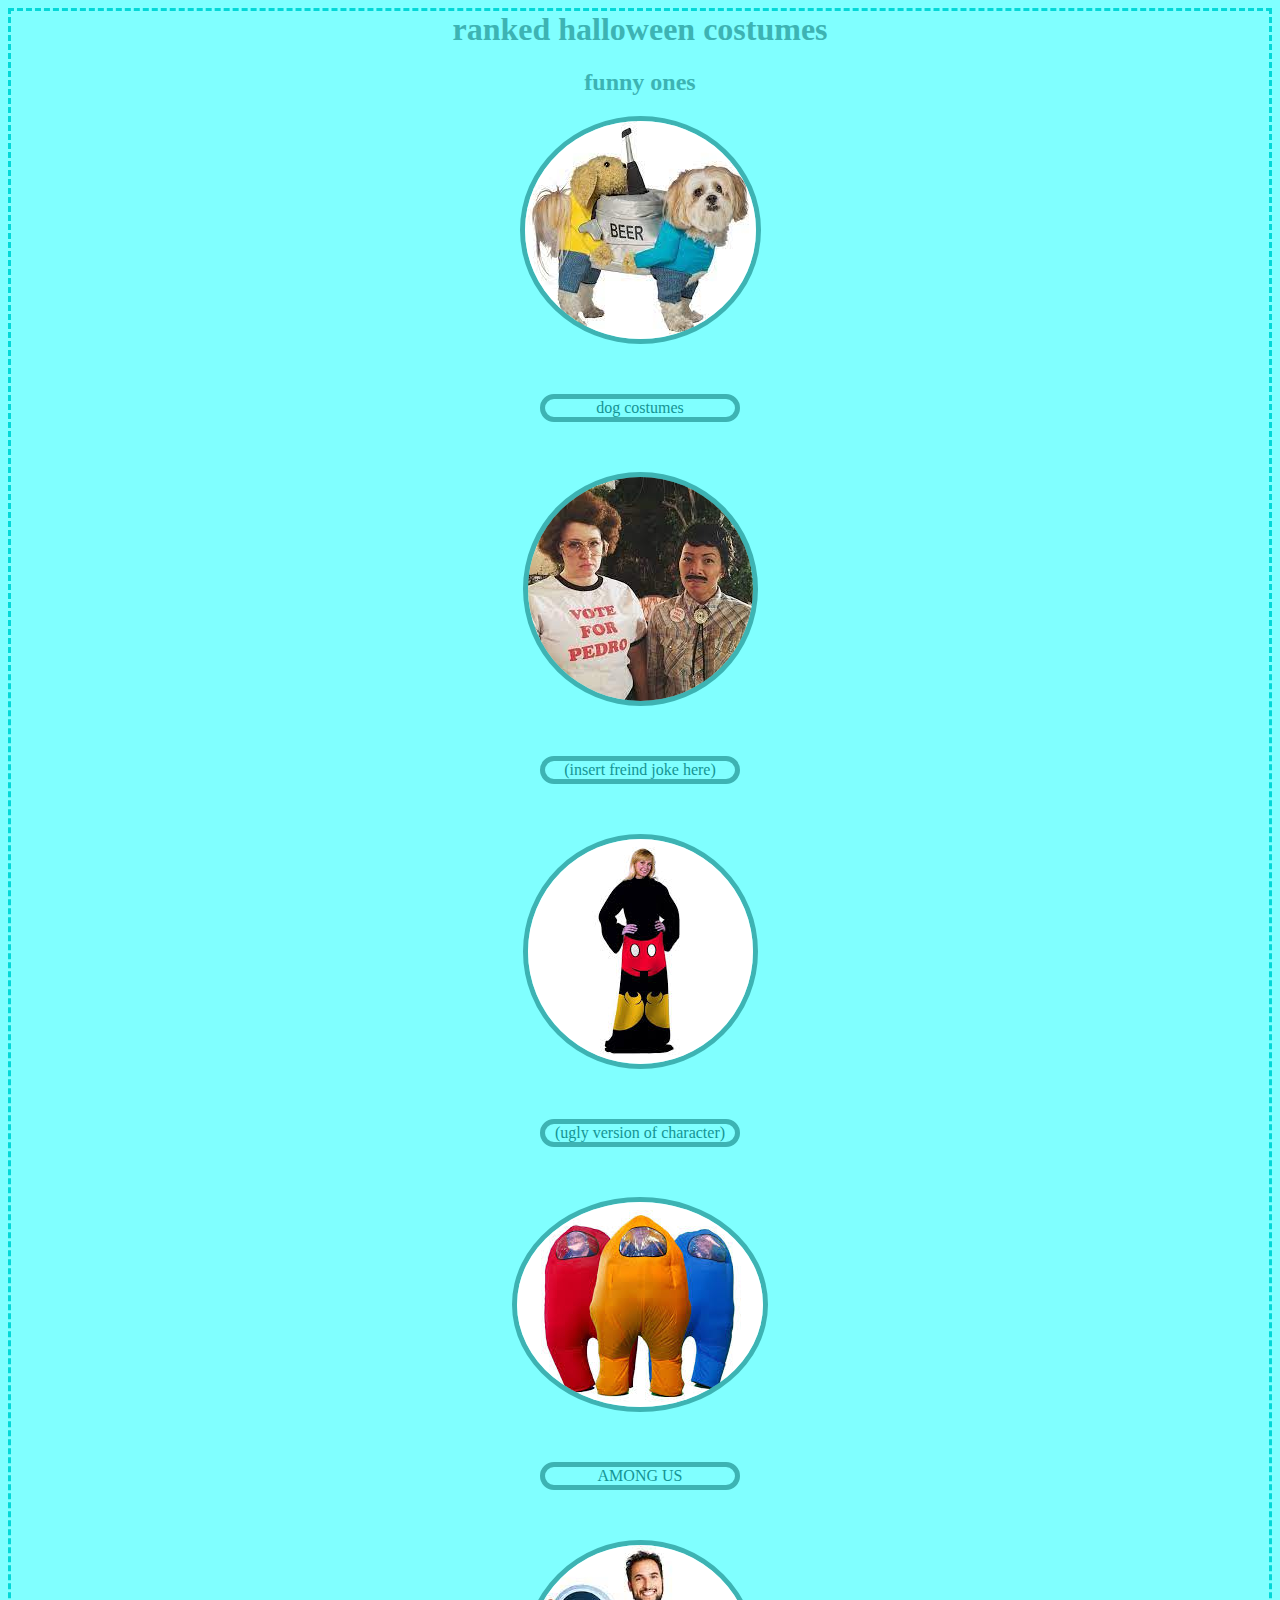
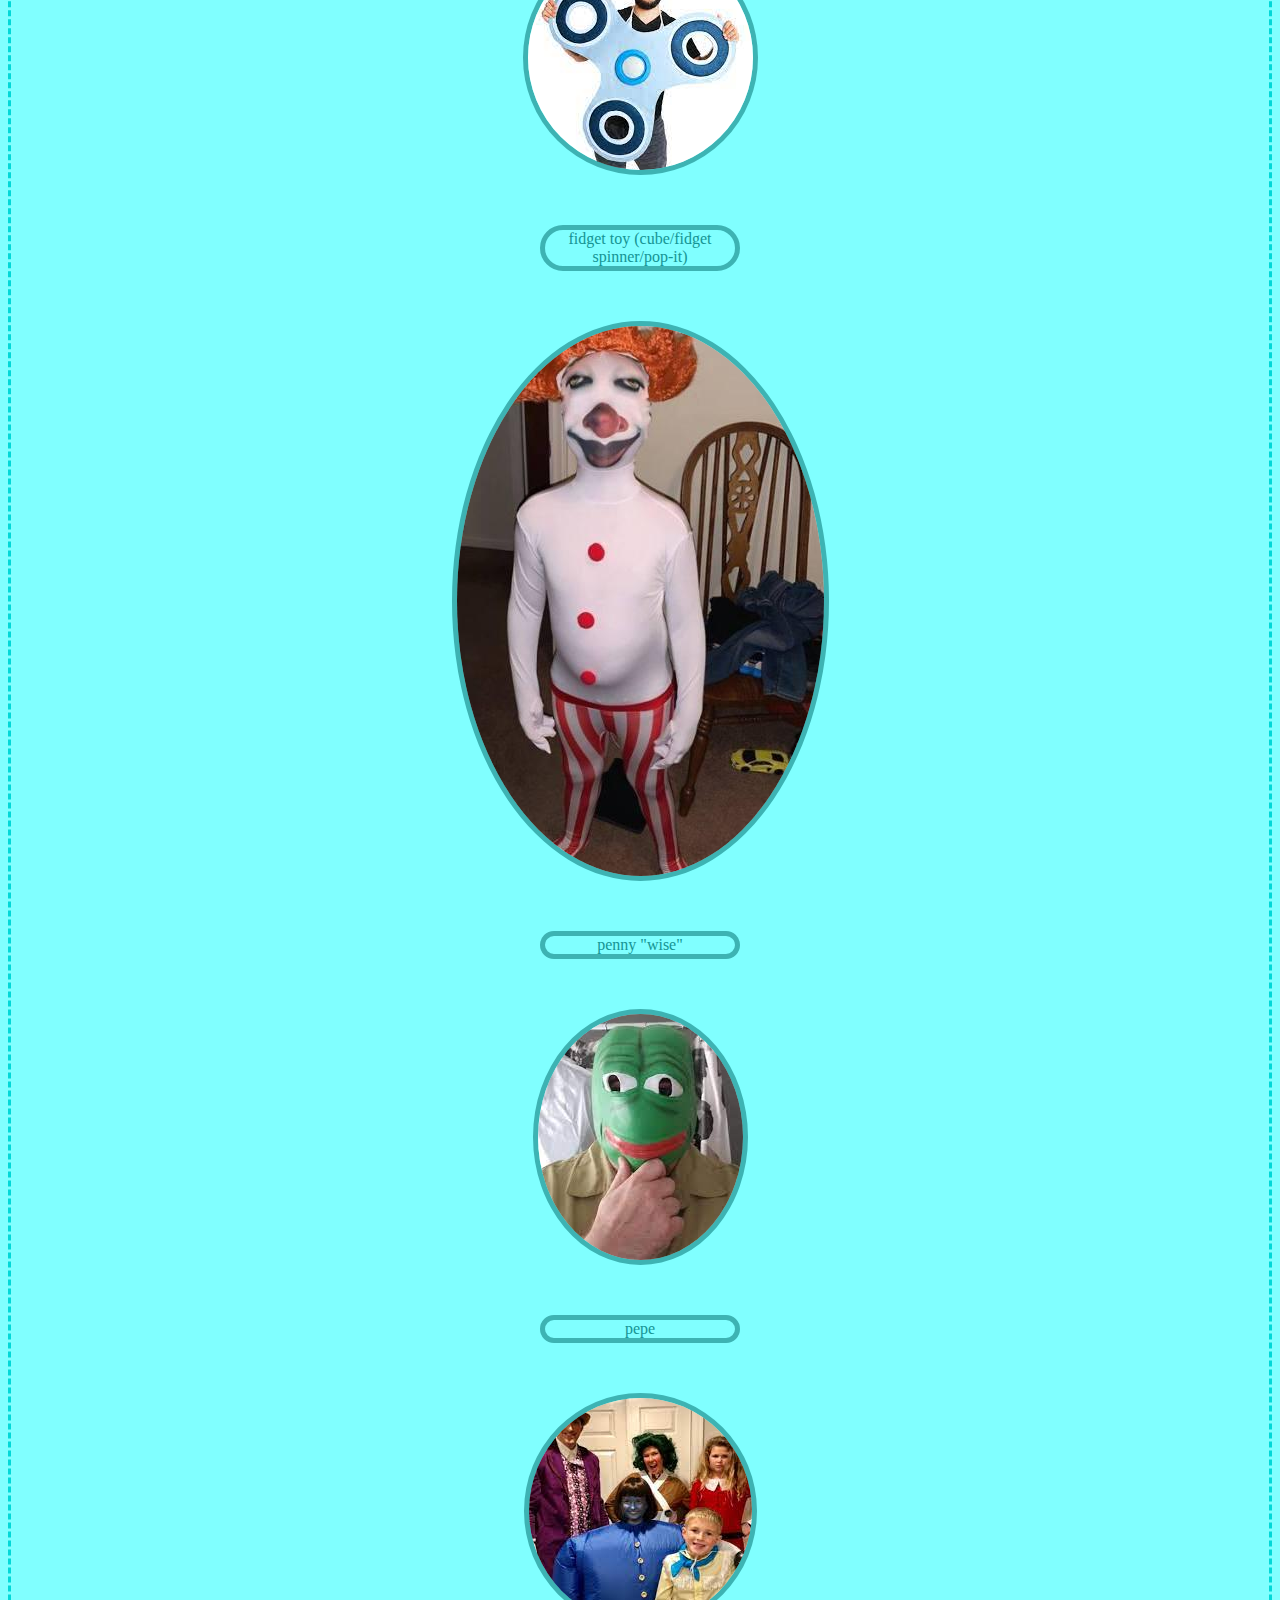
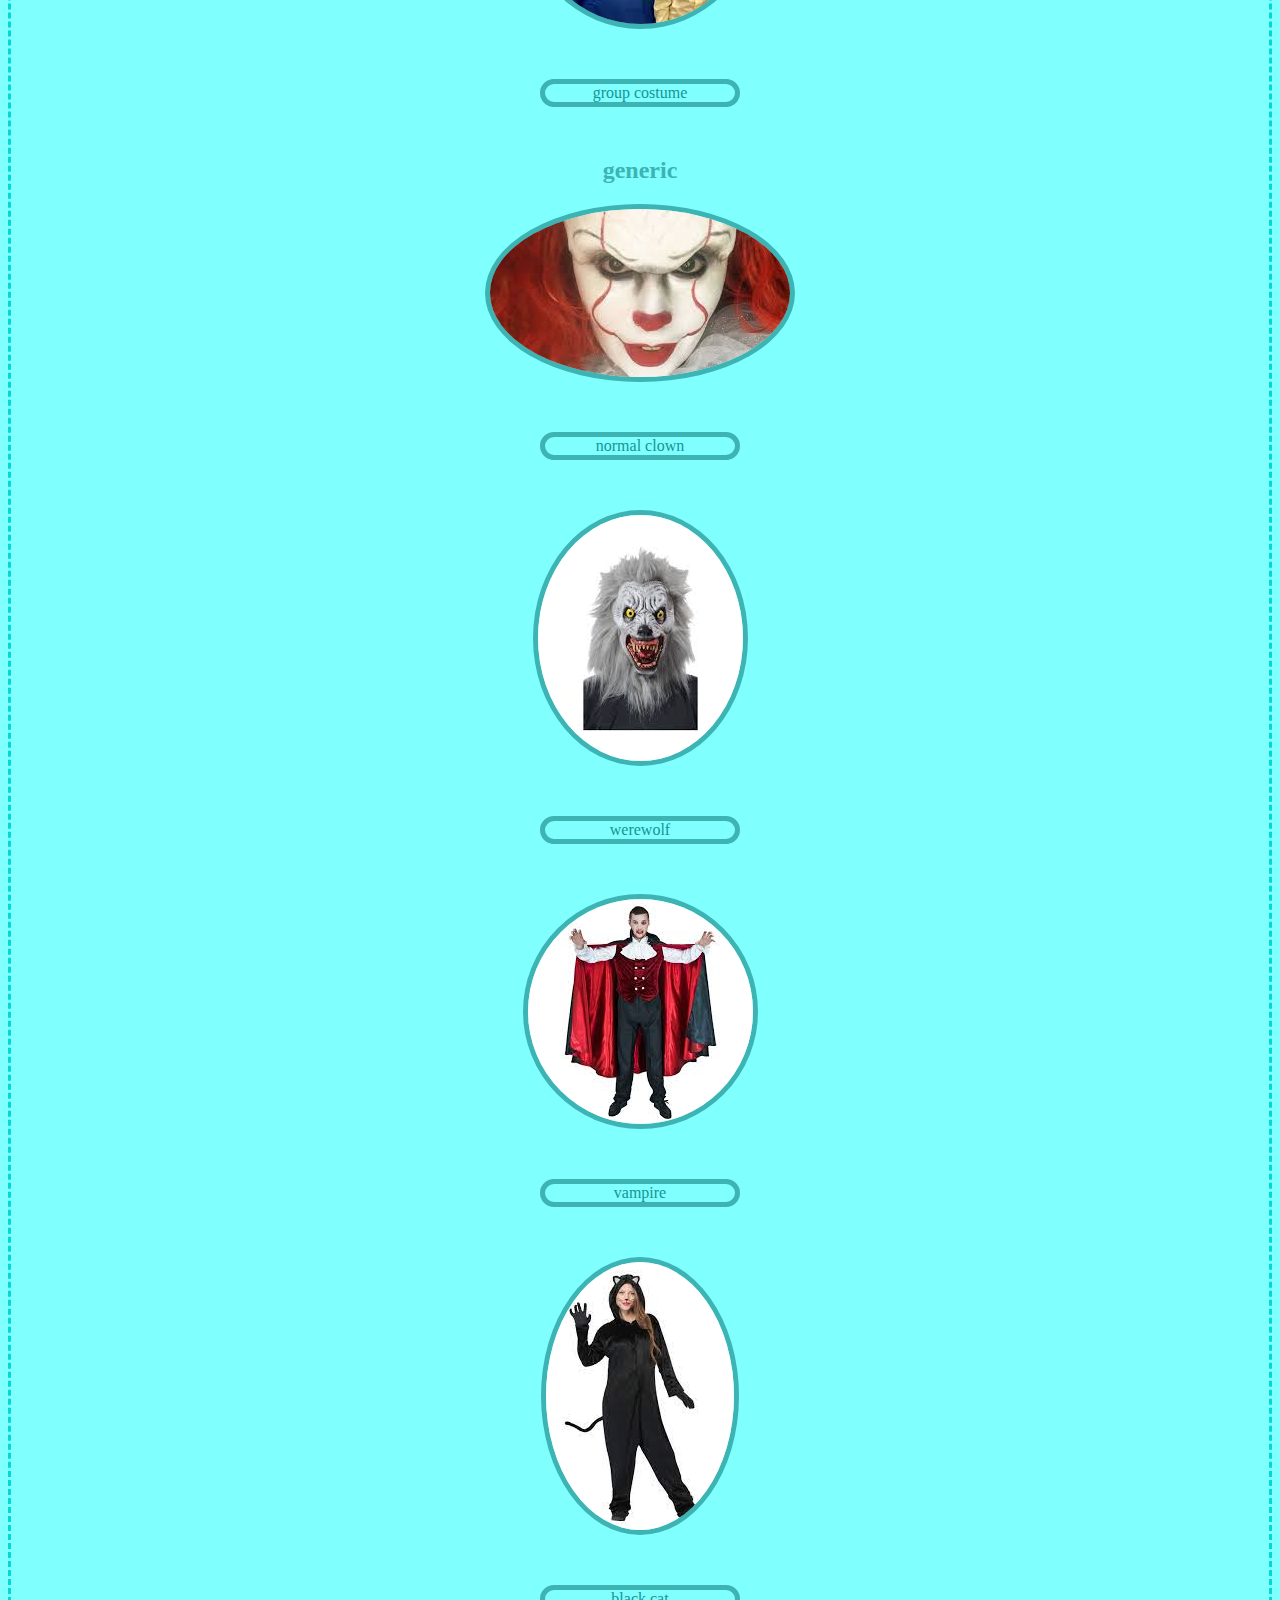
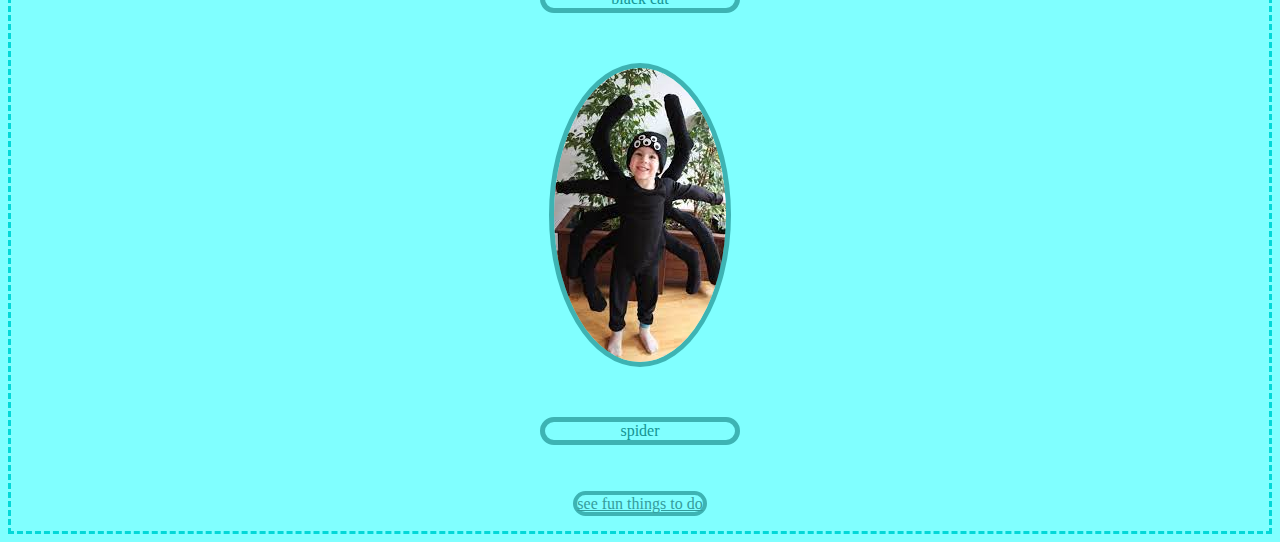
<file: index.html>
<link rel="stylesheet" href="stylesheet.css">
<!DOCTYPE html>
<html>
    <head>
        <title>best of halloween costumes
        </title>
    </head>

    <body>
    
        <h1>ranked halloween costumes</h1>

        <h2>funny ones</h2>
        <img src="best photo ever.jpg">
        <p>dog costumes</p>
        <img src="VOTE FOR EHM.jpg">

        <p>(insert freind joke here)</p>
        <img src="mikey.jpg">
        <p>(ugly version of character)</p>

        <img src="Amooogus.jpg">
        <p>AMONG US</p>
        <img src="fidget toy.jpg">
            <p>fidget toy (cube/fidget spinner/pop-it)</p>
            <img src="pennywise.jpg">
            <p>penny "wise"</p>
            <img src="pepe.jpg">
            <p>pepe</p>
            <img src="charlie boi.jpg">
            <p>group costume</p>
            <h2>generic</h2>
            <img src="scarylary.jpg">
            <p>normal clown</p> 
            <img src="werereeee wolllf.jpg">
            <p>werewolf</p>
            <img src ="va.jpg">
            <p>vampire</p>
            <img src="not cap cat.jpg">
            <p>black cat</p>
            <img src="spider boi.jpg">
            <p> spider </p>
            <a href="/fun things to do.html" >see fun things to do</a>

            <br><br>
</body>
</html>
</html>
</file>
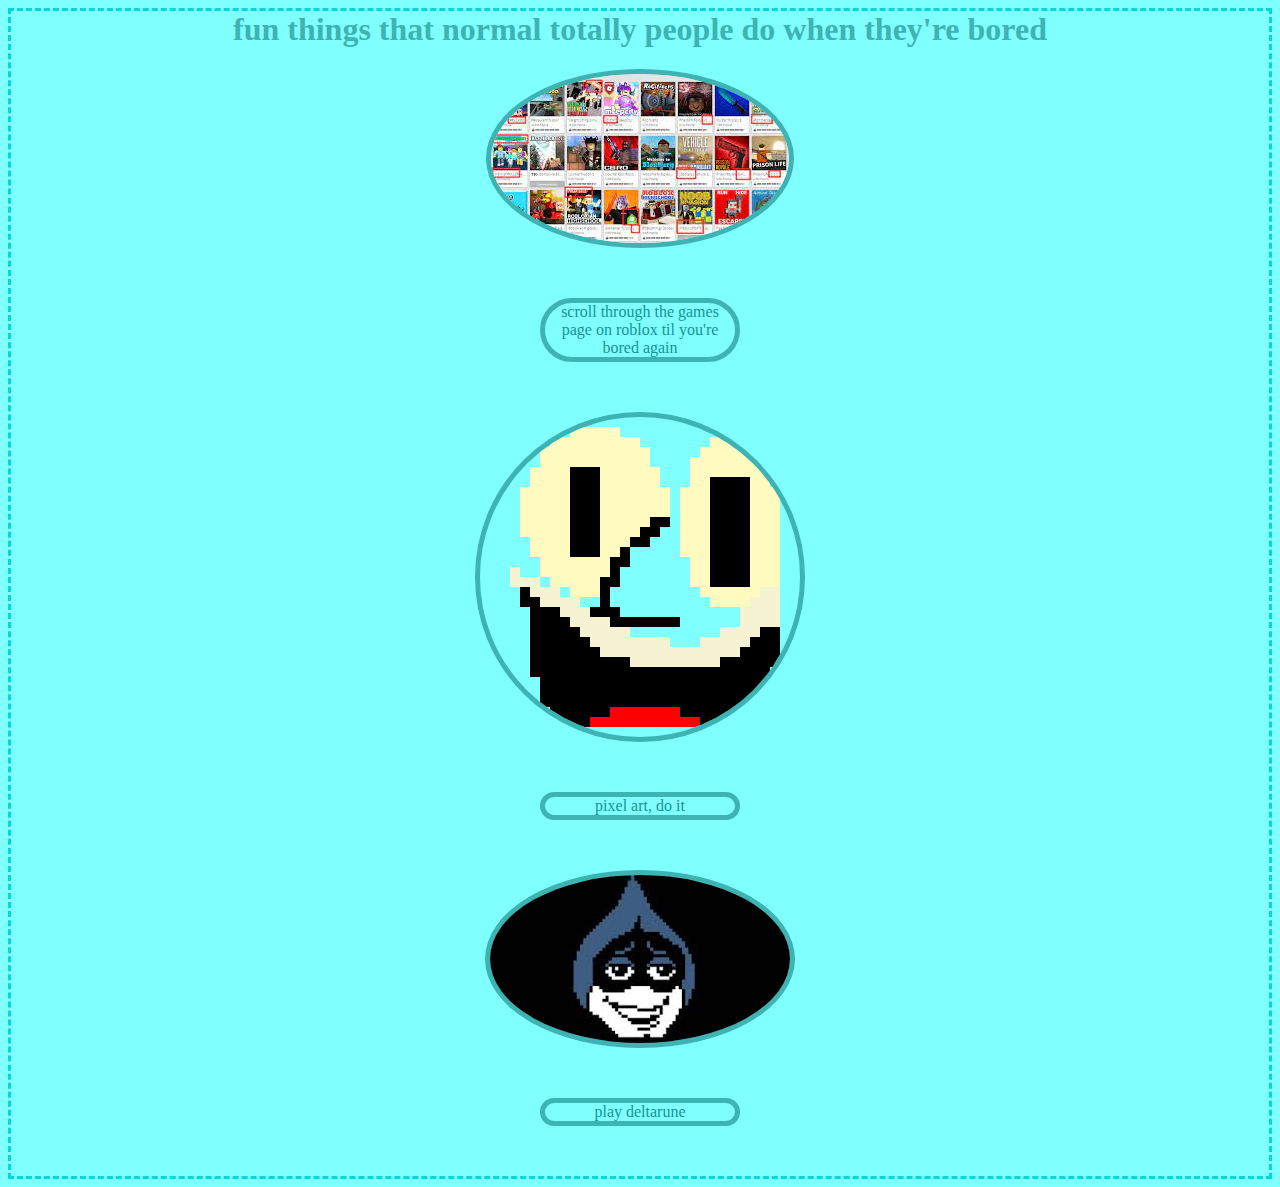
<file: fun things to do.html>
<link rel="stylesheet" href="stylesheet.css">
<!DOCTYPE html>
<html>

<head>
    <title>epic not boring stuff</title>
</head>

<body>
</body>

</html>
<h1>
    fun things that normal totally people do when they're bored
</h1>
<img src="robloocks.jpg">
<p>
    scroll through the games page on roblox til you're bored again
</p>
<img id="iom" src="(( _.png">
<p>
    pixel art, do it
</p>

<img src="handsom man.jpg">

<p>play deltarune</p>



</body>

</html>

</html>
</file>
<file: stylesheet.css>
body {
    background-color: rgb(128, 255, 255);
    text-align: center;
    border-style:dashed;
    border-color: rgb(2, 216, 216);
}

p {
    border-style: solid;
    border-color:hsl(180, 49%, 47%);
    border-width: 5px;
    border-radius: 1100px;
    border-spacing: 100000px;
    box-sizing: border-box;
    width: 200px;
    margin: auto;
    margin-bottom: 50px;
    margin-top: 50px;
    color:rgb(21, 148, 148);}

img {
    border-radius: 50%;
    border: 5px solid hsl(180, 49%, 47%);
    
}

h1 {
    color: hsl(180, 49%, 47%) ;
}

h2 {
    color: hsl(180, 49%, 47%) ;
}

a {
    color:hsl(180, 49%, 41%) ;
    border-style: solid;
    border-color:hsl(180, 49%, 47%);
    border-width: 4px;
    border-radius: 1100px;
    border-spacing: 100000px;
    box-sizing: border-box;
    width: 200px;
}

.iom{
    width: 50px;
}
</file>
